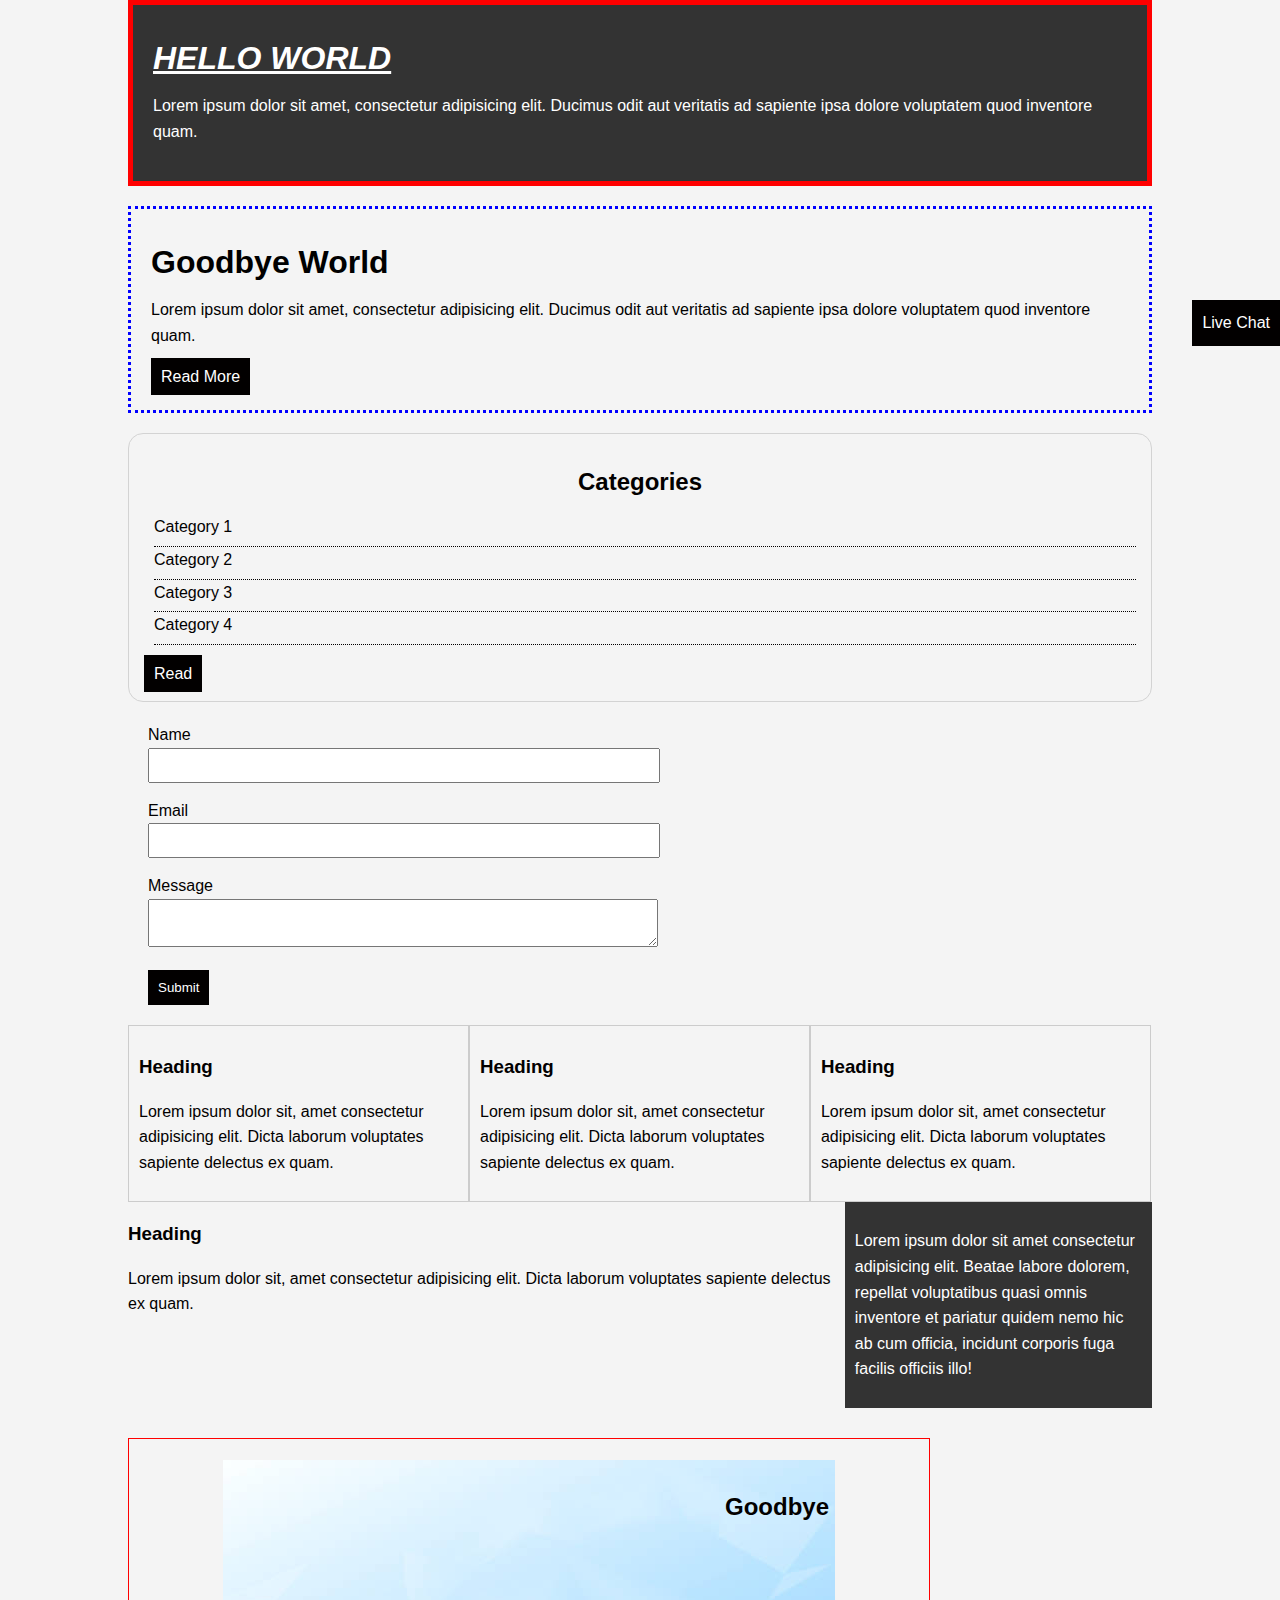
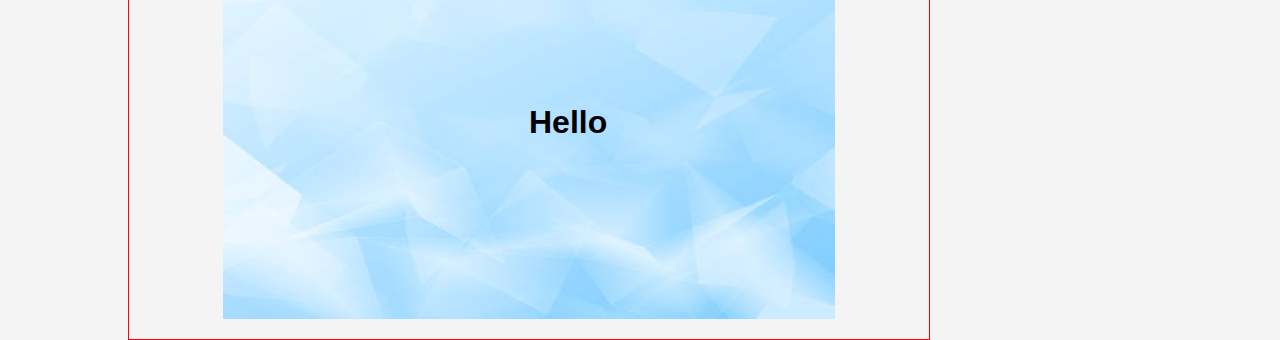
<file: css cheatsheat/index.html>
<!DOCTYPE html>
<html lang="en">
<head>
    <meta charset="UTF-8">
    <meta http-equiv="X-UA-Compatible" content="IE=edge">
    <meta name="viewport" content="width=device-width, initial-scale=1.0">
    <title>Css Cheat Sheet</title>
    <link rel="stylesheet" href="css/style.css">
</head>
<body>
   <div class="container">
        <div class="box1">
         <h1>Hello World</h1>
            <p>
            Lorem ipsum dolor sit amet, consectetur adipisicing elit. Ducimus odit aut veritatis ad sapiente ipsa dolore voluptatem quod inventore quam.
            </p>
        </div>
        <div class="box2">
            <h1>Goodbye World</h1>
               <p>
               Lorem ipsum dolor sit amet, consectetur adipisicing elit. Ducimus odit aut veritatis ad sapiente ipsa dolore voluptatem quod inventore quam.
               </p>
            <a class="buttons" href="https://theguardcam.com" target="_blank">Read More</a>
           </div>

           <div class="category1">
            <h2>Categories</h2>
            <ul>
                <li><a href="#">Category 1</a></li>
                <li><a href="#">Category 2</a></li>
                <li><a href="#">Category 3</a></li>
                <li><a href="#">Category 4</a></li>
            </ul>
            <a class="buttons" href="https://theguardcam.com" target="_blank">Read</a>
           </div>
    
           <form class="myform">
                <div class="form-group">
                    <label>Name</label>
                    <input type="name">
                </div>
                <div class="form-group">
                    <label>Email</label>
                    <input type="email" required>
                </div>
                <div class="form-group">
                    <label>Message</label>
                    <textarea name="Message"></textarea>
                </div>
                <button class="buttons">Submit</button>
            </form>
            <div class="block">
                <h3>Heading</h3>
                <p>Lorem ipsum dolor sit, amet consectetur adipisicing elit. Dicta laborum voluptates sapiente delectus ex quam.
                 </p>
            </div>
            <div class="block">
                <h3>Heading</h3>
                <p>Lorem ipsum dolor sit, amet consectetur adipisicing elit. Dicta laborum voluptates sapiente delectus ex quam.
                 </p>
            </div>
            <div class="block">
                <h3>Heading</h3>
                <p>Lorem ipsum dolor sit, amet consectetur adipisicing elit. Dicta laborum voluptates sapiente delectus ex quam.
                 </p>
            </div>

            <div class="clr"></div>

            <div id="main-block">
                <h3>Heading</h3>
                <p>Lorem ipsum dolor sit, amet consectetur adipisicing elit. Dicta laborum voluptates sapiente delectus ex quam.
                 </p>
            </div>

            <div id="sidebar">
                <p>Lorem ipsum dolor sit amet consectetur adipisicing elit. Beatae labore dolorem, repellat voluptatibus quasi omnis inventore et pariatur quidem nemo hic ab cum officia, incidunt corporis fuga facilis officiis illo!
                 </p>
                
            </div>
            <div class="clr"></div>

            <div class="p-box">
                <h1>Hello</h1>
                <h2>Goodbye</h2>
            </div>


        </div>
           
    </div> 

    <a class="buttons fix-me" href="">Live Chat</a>

</body>
</html>
</file>
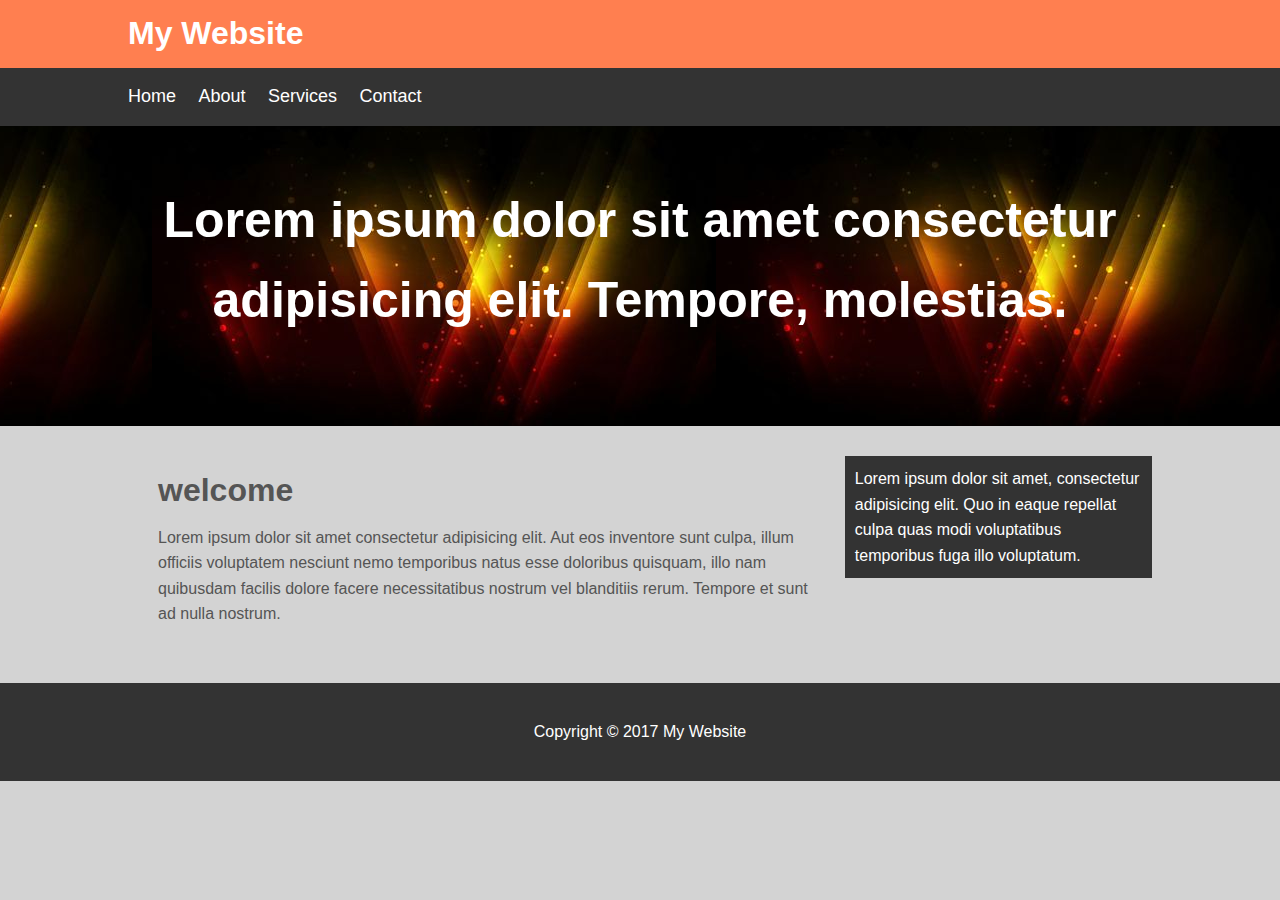
<file: Mywebsite/index.html>
<!DOCTYPE html>
<html lang="en">
<head>
    <meta charset="UTF-8">
    <meta http-equiv="X-UA-Compatible" content="IE=edge">
    <meta name="viewport" content="width=device-width, initial-scale=1.0">
    <title>Mywebsite</title>
    <link rel="stylesheet" href="css/style.css">
</head>
<body>
    <header id="main-header">
        <div class="container">
            <h1>My Website</h1>
        </div>
    </header>

    <nav id="nav-bar">
        <div class="container">
            <ul>
                <li><a href="#">Home</a></li>
                <li><a href="">About</a></li>
                <li><a href="">Services</a></li>
                <li><a href="">Contact</a></li>
            </ul>
        </div>
    </nav>

    <section id="showcase">
        <div class="container">
<h1>
    Lorem ipsum dolor sit amet consectetur adipisicing elit. Tempore, molestias.
</h1>
        </div>
    </section>

<div class="container">
    <section id="main">
        <h1>welcome</h1>
        <p>Lorem ipsum dolor sit amet consectetur adipisicing elit. Aut eos inventore sunt culpa, illum officiis voluptatem nesciunt nemo temporibus natus esse doloribus quisquam, illo nam quibusdam facilis dolore facere necessitatibus nostrum vel blanditiis rerum. Tempore et sunt ad nulla nostrum.</p>
    </section>
    <aside id="sidebar">
        Lorem ipsum dolor sit amet, consectetur adipisicing elit. Quo in eaque repellat culpa quas modi voluptatibus temporibus fuga illo voluptatum.
    </aside>
</div>

<footer id="main-footer">
    <p>Copyright &copy; 2017 My Website</p>
</footer>


</body>
</html>
</file>
<file: css cheatsheat/css/style.css>
body{
    background-color: #f4f4f4;
    color: #020000;
    
    font-family: Arial, Helvetica, sans-serif;
    font-size: 16px;
    font-weight: normal;
    line-height: 1.6em;
    margin: 0;
}

a{
    text-decoration: none;
    color: #020000;
}

a:hover{
    color: red
}

.buttons:hover {
    background-color: red;
    color: #f4f4f4;
}

.container{
    width: 80%;
    margin: auto;
}
.buttons{
background-color: #020000;
    color: white;
    padding: 10px;
    border-style: none;
}

.clr{
    clear: both;
}

.box1{
    background-color: #333;
    color: rgb(255, 255, 255);
    border: 5px red solid;

    padding: 20px;
    margin: 20px, 0;
}

.box1 h1{
    font-family: 'Segoe UI', Tahoma, Geneva, Verdana, sans-serif;
    font-weight: 800;
    font-style: italic;
    text-decoration: underline;
    text-transform: uppercase;
}

.box2{
    color: black;
    border: blue 3px dotted;
    padding: 20px;
    margin: 20px 0;
}

.category1{
    border: 1px lightgray solid;
    border-radius: 15px;
    padding: 15px;
}

.category1 h2{
    text-align: center;
}

.category1 ul{
    padding: 0;
    padding-left: 10px;
    list-style: none;
}

.category1 li{
    padding-bottom: 6px;
    border-bottom: #020000 dotted 1px;
}

.myform{
        padding: 20px;
}

.myform .form-group{
    padding-bottom: 15px;
}

.myform label{
    display: block;
}
 
.myform input{
 padding: 8px;
 width: 50%;
}
.myform textarea{
    padding: 8px;
    width: 50%;
}
.block{
    float: left;
    width: 33.3%;
    border: 1px solid #ccc;
    padding: 10px;
    box-sizing: border-box;
}

#sidebar{
    float: right;
    width: 30%;
    background-color:#333;
    color: white;
    padding: 10px;
    box-sizing: border-box;
}

#main-block{
    float: left;
    width: 70%;
    box-sizing: border-box;
}

.p-box{
    width: 800px;
    height: 500px;
    border: 1px solid red;
    margin-top: 30px;
    position: relative;
    background-image: url(../images/bgimage.jpg);
    background-position: 100px 200px;

    background-repeat: no-repeat;
    background-position: center center;
}

.p-box h1{
    position: absolute;
    top: 250px;
    left: 400px;
}

.p-box h2{
    position: absolute;
    bottom: 400px;
    right: 100px;
}

.fix-me{
   position: fixed;
   top: 300px;
   right: 0px;
}
</file>
<file: Mywebsite/css/style.css>
body{
    background-color: lightgray;
    color: #555;
    font-family: Arial, Helvetica, sans-serif;
    font-size: 16px;
    line-height: 1.6em;
    margin: 0%;
}

.container{
    width: 80%;
    margin: auto;
    overflow: hidden;
}

#main-header{
    background-color: coral;
    color: white;
}

#nav-bar{
    background-color: #333;
    color: #fff;
}

#nav-bar ul{
padding: 0%;
list-style: none;
}

#nav-bar li{
    display: inline;
    
}

#nav-bar a{
    color: white;
    text-decoration: none;
    font-size: 18px;
    padding-right: 18px;
}

#showcase{
    background-image: url(../images/noa.jpg);
    background-position: center right;
    min-height: 300px;
    margin-bottom: 30px;
    text-align: center;
}

#showcase h1{
    color: white;
    font-size: 50px;
    line-height: 1.6em;
    padding-top: 20px;
}

#main{
    float: left;
    width: 70%;
    padding: 0 30px;
    box-sizing: border-box;
}

#sidebar{
    float: right;
    background: #333;
    color: #fff;
    width: 30%;
    padding: 10px;
    box-sizing: border-box;
}

#main-footer{
    background: #333;
    color: #fff;
    text-align: center;
    padding: 20px;
    margin-top: 40px;
}

@media(max-width:600px){
#main{
    width: 100%;
    float: none;
}
#sidebar{
    width: 100%;
    float: none;
}

}
</file>
